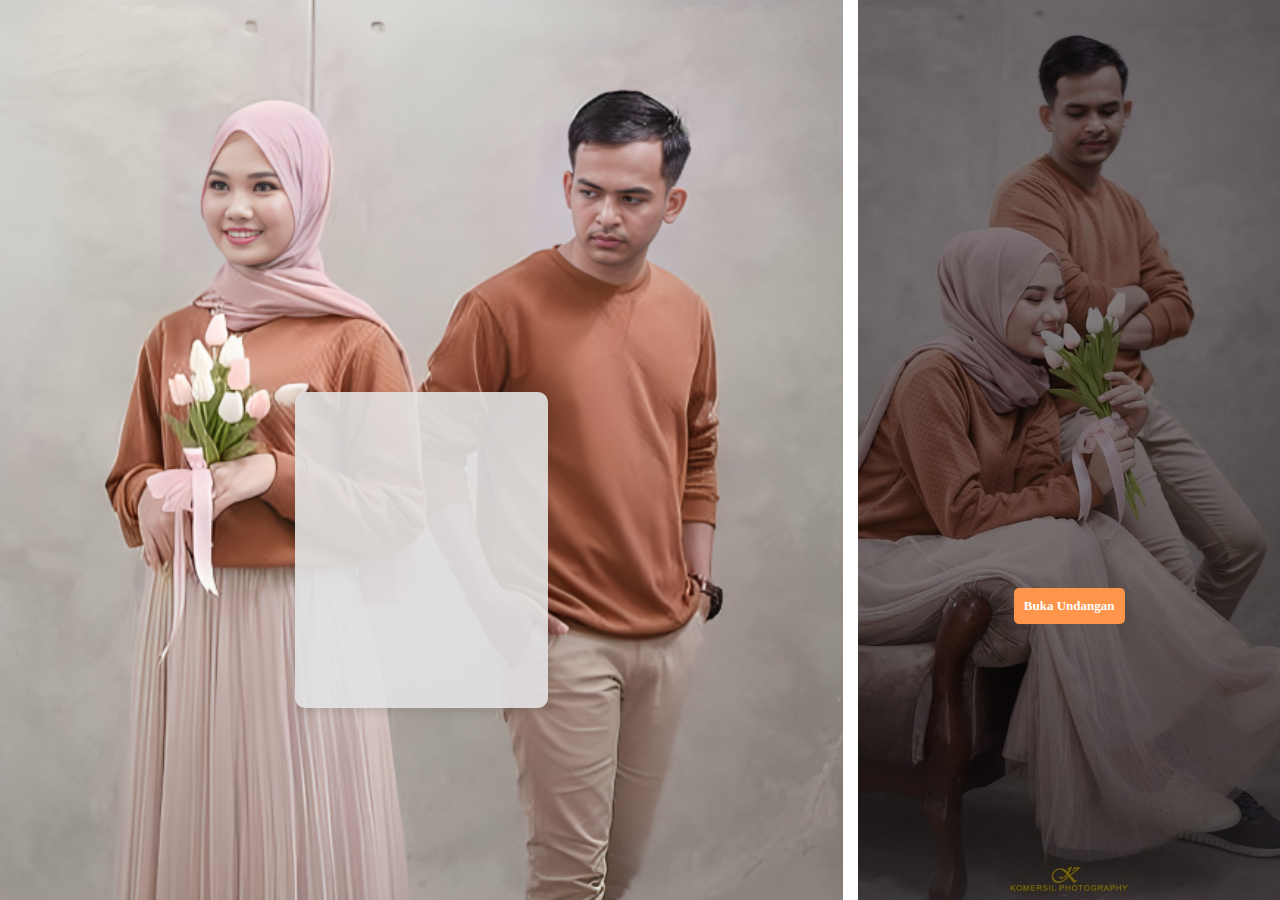
<file: index.html>
<!DOCTYPE html>
<html lang="en">
<head>
    <meta charset="UTF-8">
    <meta name="viewport" content="width=device-width, initial-scale=1.0">
    <title>Undangan Pernikahan Romeo & Aufa</title>
    <link href="https://fonts.googleapis.com/css2?family=Dancing+Script&family=Lateef&display=swap" rel="stylesheet">
    <link rel="stylesheet" href="styles.css">
</head>
<body>

<div class="container">
    <div class="left">
        <!-- Gambar Pengantin di kiri -->
        <div class="content-box">
            <p>Kepada</p>
            <h3>Tamu Undangan</h3>
            <p>Tidak ada yang lebih kami harapkan dibanding doa restu dan kedatangan bapak/ibu/Saudara/i.</p>
            <p>Hormat Kami,</p>
            <h4>Romeo<br> & <br>Aufa</h4>
        </div>    
    </div>
    <div class="right">
        <div class="content">
            <h2>The Wedding of</h2>
            <h1>Romeo<br>&<br>Aufa</h1>
            <p>Kepada: <br> Bapak/Ibu/Saudara/i</p>
            <a href="opening.html" class="button">Buka Undangan</a>
        </div>
    </div>
</div>
<script>
    // Ambil elemen tombol dan elemen konten kanan
const button = document.querySelector('.button');
const rightContent = document.querySelector('.right');

// Tambahkan event listener untuk tombol
button.addEventListener('click', function(event) {
    event.preventDefault(); // Mencegah link default action
    rightContent.classList.add('slide-up-right'); // Menambahkan animasi hanya ke sisi kanan
    setTimeout(function() {
        window.location.href = button.getAttribute('href'); // Redirect setelah animasi selesai
    }, 1000); // Sesuaikan dengan durasi animasi (1 detik)
});
</script>
</body>
</html>
</file>
<file: styles.css>
/* Style Umum */
* {
    margin: 0;
    padding: 0;
    box-sizing: border-box;
}

body, html {
    height: 100%;
    font-family: 'Georgia', serif;
}

.container {
    display: flex;
    flex-direction: row;
    height: 100vh;
}

.left, .right {
    display: flex;
    align-items: center;
    justify-content: center;
    position: relative;
}

.left {
    flex: 2;
    background-image: url('cover-left-img-prewedding-tema-orange-couple.png');
    background-size: cover;
    background-position: center;
    width: 50% !important;
    margin-right: 15px; 
}

/* Style untuk konten di bagian kiri */
.content-box {
    background-color: rgba(226, 226, 226, 0.904); /* Background putih dengan sedikit transparansi */
    padding: 18px 20px 15px 20px;
    border-radius: 10px;
    box-shadow: 0 4px 8px rgba(0, 0, 0, 0.1); /* Bayangan halus */
    max-width: 30%; /* Atur ukuran kotak */
    height: auto;
    z-index: 2; /* Agar konten terlihat di atas gambar */
    position: relative;
    margin-top: 200px;
}

/* Penyesuaian teks di dalam kotak */
.content-box h3 {
    color: #333; 
    margin-bottom: 10px;
    text-align: center;
}

.content-box h4 {
    color: #ff9900;
    font-family: 'Dancing Script', cursive;
    font-size: 30px !important;
    margin-bottom: 10px;
    text-align: center;
}

.content-box p {
    color: #333; 
    margin-bottom: 10px;
    text-align: center;
    font-size: 13px;
}

/* Pengaturan untuk sisi kanan */
.right {
    flex: 1;
    background-image: url('cover-right-tema-orange.jpg'); 
    background-size: cover;
    background-position: center;
    display: flex;
    justify-content: center;
    align-items: center;
    position: relative;
    color: #ffffff;
}

.right::before {
    content: "";
    position: absolute;
    top: 0;
    left: 0;
    right: 0;
    bottom: 0;
    background: rgba(0, 0, 0, 0.5); /* Atur kegelapan overlay */
    z-index: 1;
}

.right .content {
    text-align: center;
    position: relative;
    padding: 100px 50px;
    margin: 0;
    background-color: transparent;
    overflow: hidden;
    width: 100%;
    z-index: 2;
}

/* Pengaturan Teks dan Tombol */
h2, h1, p, .button {
    z-index: 2;
    color: #fff; /* Warna teks diubah untuk kontras dengan latar belakang */
}

h2 {
    font-size: 18px;
    line-height: 1.6;
    margin-bottom: 50px;
    margin-top: 50px;
}

h1 {
    color: #ffbb56;
    font-family: 'Dancing Script', cursive;
    font-size: 50px;
    margin-bottom: 50px;
}

p {
    font-size: 12px;
    line-height: 1.6;
    margin-bottom: 15px;
}

.button {
    padding: 10px 10px;
    background-color: #ff954a;
    color: white;
    text-decoration: none;
    border-radius: 5px;
    font-weight: bold;
    font-size: 13px;
    margin-bottom: 100px !important;
}

.button:hover {
    background-color: #e0651f;
}

/* Animasi untuk menggeser konten ke atas pada sisi kanan */
@keyframes slideUpRight {
    0% {
        transform: translateY(0);
        opacity: 1;
    }
    100% {
        transform: translateY(-100%);
        opacity: 0;
    }
}

/* Animasi muncul perlahan untuk teks */
@keyframes fadeInUp {
    0% {
        opacity: 0;
        transform: translateY(20px);
    }
    100% {
        opacity: 1;
        transform: translateY(0);
    }
}

/* Terapkan animasi untuk teks di .right (konten utama) */
h2, h1, p {
    opacity: 0;
    animation: fadeInUp 2s ease forwards; /* Durasi animasi 2 detik */
}

/* Durasi dan jeda animasi teks satu per satu di .right */
h2 {
    animation-delay: 0.6s; /* Jeda lebih panjang */
}

h1 {
    animation-delay: 1.2s;
}

p {
    animation-delay: 1.8s;
}

/* Animasi melompat untuk tombol */
@keyframes bounce {
    0%, 20%, 50%, 80%, 100% {
        transform: translateY(0);
    }
    40% {
        transform: translateY(-10px); /* Melompat ke atas */
    }
    60% {
        transform: translateY(-5px); /* Melompat lebih kecil */
    }
}

/* Terapkan animasi ke tombol */
.button {
    display: inline-block;
    padding: 10px 10px;
    background-color: #ff954a;
    color: white;
    text-decoration: none;
    border-radius: 5px;
    font-weight: bold;
    font-size: 13px;
    margin-bottom: 100px !important;
    animation: bounce 2s infinite; /* Durasi animasi 2 detik, berulang terus */
}

/* Hover efek untuk tombol */
.button:hover {
    background-color: #e0651f;
}

/* Animasi untuk teks di dalam .content-box (sisi kiri) */
.content-box h3, .content-box h4, .content-box p {
    opacity: 0;
    animation: fadeInUp 2s ease forwards; /* Durasi animasi 2 detik */
}

/* Durasi dan jeda animasi untuk teks di .content-box */
.content-box h3 {
    animation-delay: 0.6s;
}

.content-box h4 {
    animation-delay: 1.2s;
}

.content-box p {
    animation-delay: 1.8s;
}


/* Responsif untuk Mobile dan Tablet */
@media (min-width: 300px) and (max-width: 767px) {
    .container {
        flex-direction: column;
    }

    .left {
        display: none;
    }

    .right {
        height: 100vh;
        margin-right: 0px;
    }

    .right .content {
        padding: 100px 20px;
    }

    .cover-image img {
        width: 120px;
        height: 120px;
    }

    h1 {
        font-size: 28px;
    }

    p {
        font-size: 14px;
    }
}

@media (min-width: 768px) and (max-width: 1067px) {
    .left {
        width: 60%;
    }

    .right {
        width: 40%;
    }

    .right .content {
        padding: 88px 20px;
    }

    .cover-image img {
        width: 120px;
        height: 120px;
    }

    h1 {
        font-size: 28px;
    }

    p {
        font-size: 14px;
    }
}

/* Style Dekstop */
@media (min-width: 900px) and (max-width: 1023px) {
    /* Style untuk konten di bagian kiri */
    .content-box {
        padding: 18px 15px 15px 15px;
        max-width: 40% !important; /* Atur ukuran kotak */
        height: auto;
        margin-top: 170px;
    }

    /* Penyesuaian teks di dalam kotak */
    .content-box h3 { 
        margin-bottom: 5px !important;
    }

    .content-box h4 {
        font-size: 24px !important;
        margin-bottom: 10px;
    }

    .content-box p {
        margin-bottom: 10px;
        font-size: 12px;
    }
}
</file>
